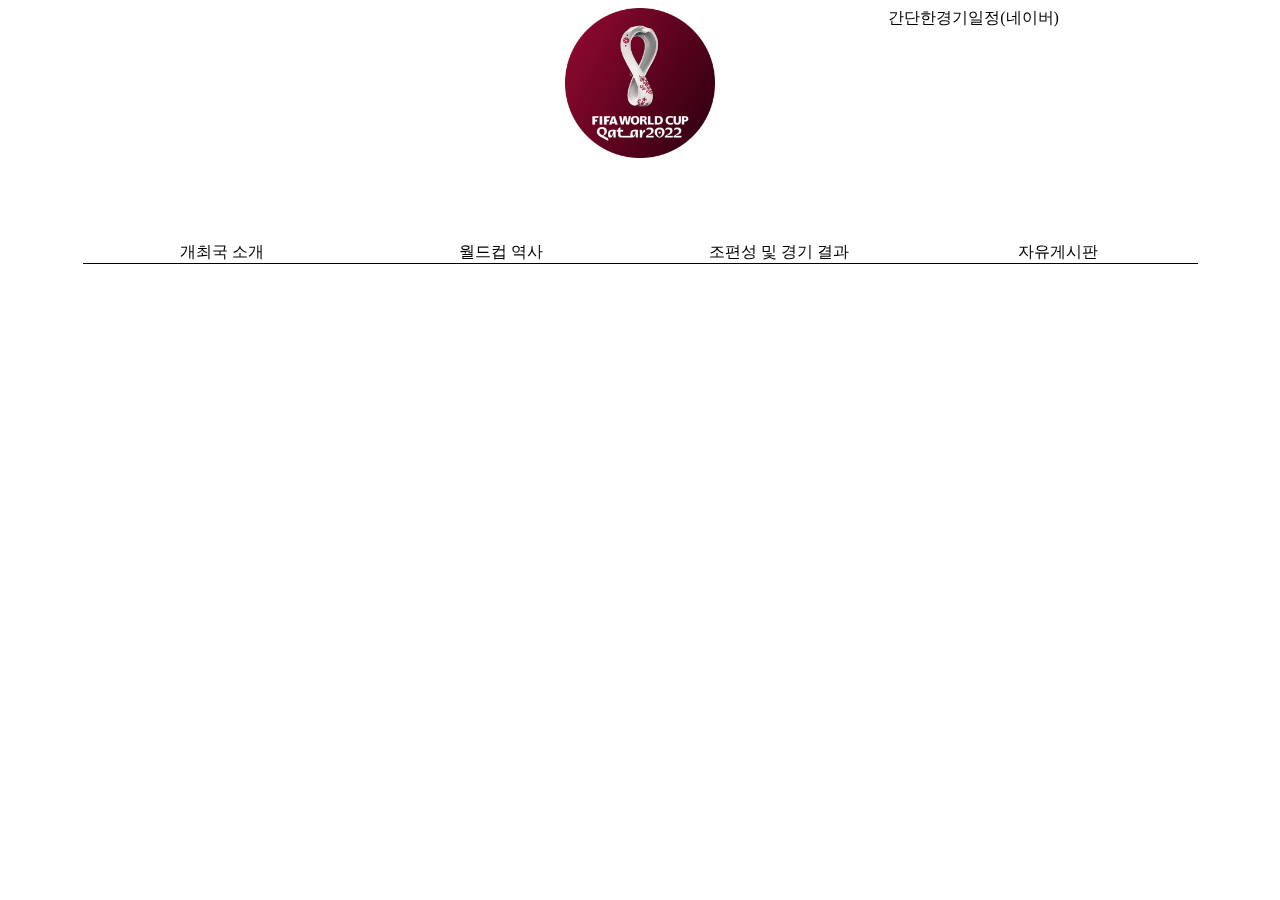
<file: QatarWorldCup/templates/Source/MainPage.html>
<!DOCTYPE html>
<html>
    <head>
        <title>Qatar World Cup!</title>
        <script src="https://code.jquery.com/jquery-3.4.1.min.js"></script>
        <script src="http://www.w3schools.com/lib/w3data.js"></script>
        <script src="include.js"></script>

        <link rel="stylesheet" href="MainPage.css">
        <link rel="preconnect" href="https://fonts.googleapis.com">
        <link rel="preconnect" href="https://fonts.gstatic.com" crossorigin>
        <link href="https://fonts.googleapis.com/css2?family=Do+Hyeon&display=swap" rel="stylesheet">
    </head>
    <body>
        <header data-include="header.html"></header>

        <nav data-include="navigation.html"></nav>
        
        <section>

        </section>
        <footer>
        </footer>
    
    </body>

    <script>w3IncludeHTML();</script>
</html>
</file>
<file: QatarWorldCup/templates/Source/MainPage.css>
* {
    text-decoration: none;
    color: inherit;
}

#header {
    width: 1000px;
    display: flex;

    margin: auto;

    margin-bottom: 30px;
}

#header * {
    display: inline-block;
    text-align: center;
}

#Date_Weather {
    width: 333px;
}

#main-logo {
    width: 334px;
}

#schedule {
    width: 333px;
}

#navigation {
    width: 1115px;

    display: flex;
    justify-content: space-around;

    margin: auto;

    margin-bottom: 30px;

    border-bottom: 1px solid;
}

.navigation-btn {
    width: 200px;

    text-align: center;
}
</file>
